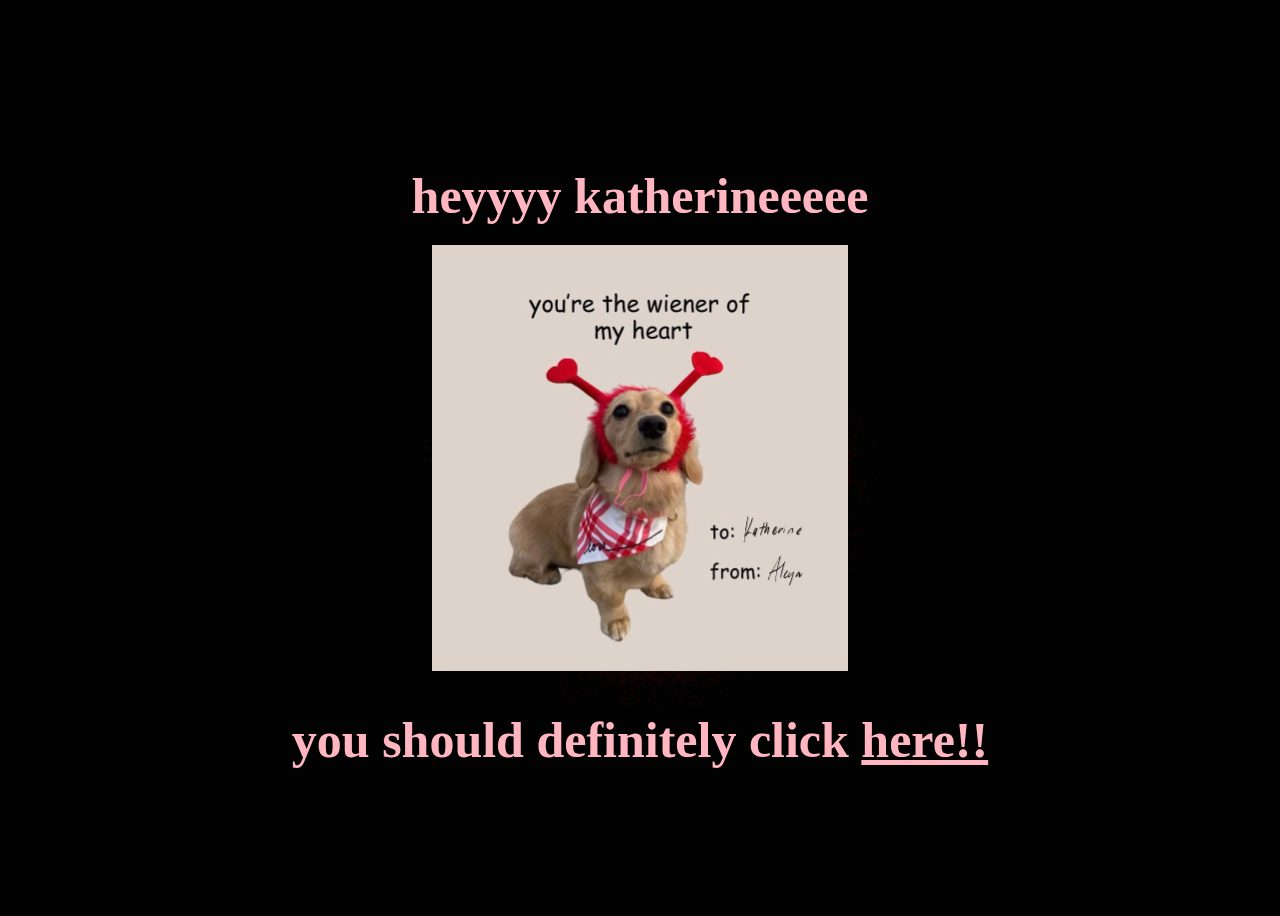
<file: index.html>
<!DOCTYPE html>
<html lang="en">
    <head>
        <title>VALENTINE??????</title>
        <link rel="stylesheet" href="index_style.css">
    </head> 
    
    <body>
        <div class="container">
            <div>
                <h1 class="text">heyyyy katherineeeee</h1>
            </div>

            <div class="image_container">
                <img src="images/valentines_Card.jpg" alt="valentines day card">
            </div>

            <div>
                <h1 class="text">
                    <span>you should definitely click </span><a href="question.html" style="color: inherit;">here!!</a>
                </h1>
            </div>

        </div>
    </body>
</html>
</file>
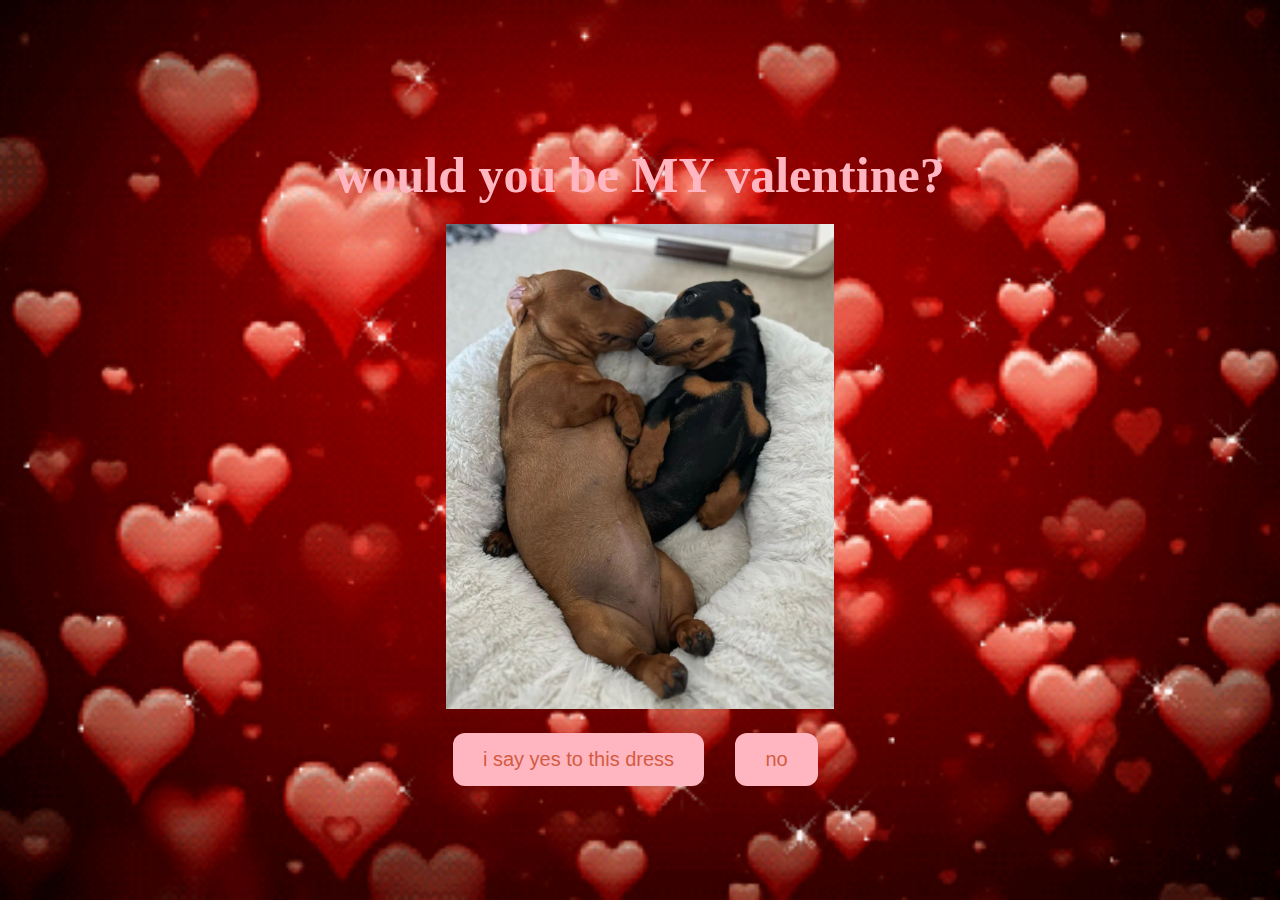
<file: question.html>
<!DOCTYPE html>
<html lang="en">
    <head>
        <title>BE MINE (VALENTINE?)</title>
        <link rel="stylesheet" href="style.css">
    </head> 
    <body>
        <div class="container">

            <div >
                <h1 class="header">would you be MY valentine?</h1>
            </div>

            <div class="image_container">
                <img src="images/two_dachshunds.JPG" alt="Two dachshunds cuddling">
            </div>

            <div class="buttons_container">

                <a href="yes.html" target =_self title = "This button takes you to the yes page">
                    <button class="btn" id="yesButton">i say yes to this dress</button>
                </a>

                <button class="btn" id="noButton" onmouseover="moveButton()">no</button>

                <script>
                    function moveButton() {
                        const button = document.getElementById('noButton');
                        const buffer = 50; // Smaller buffer for better movement
                
                        const maxX = window.innerWidth - button.offsetWidth - buffer;
                        const maxY = window.innerHeight - button.offsetHeight - buffer;
                
                        // Generate random positions within the screen boundaries
                        let x = Math.random() * maxX;
                        let y = Math.random() * maxY;
                
                        // Ensure the button doesn't go off the screen
                        x = Math.max(buffer, Math.min(x, maxX));
                        y = Math.max(buffer, Math.min(y, maxY));
                
                        // Apply the new position
                        button.style.left = `${x}px`;
                        button.style.top = `${y}px`;
                    }
                
                    const button = document.getElementById('noButton');
                
                    // Detect if the user is on a mobile device
                    if (window.matchMedia("(pointer: coarse)").matches) {
                        // Mobile: Move on click
                        button.addEventListener("click", moveButton);
                    } else {
                        // Desktop: Move on hover
                        button.addEventListener("mouseover", moveButton);
                    }
                </script>
                
            </div>

        </div>
       
    </body> 
</html>
</file>
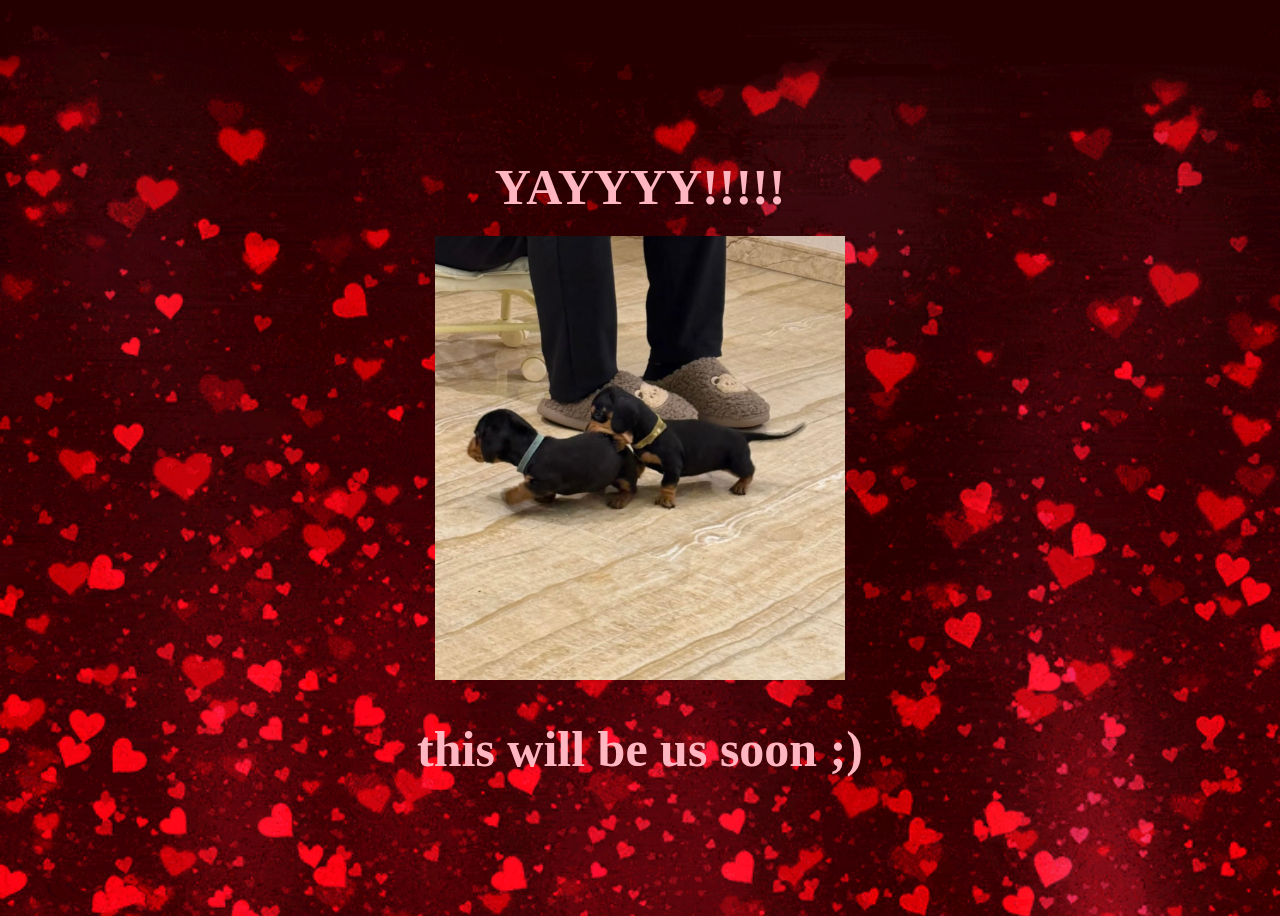
<file: yes.html>
<!DOCTYPE html>
<html lang="en">
    <head>
        <title>YOUR MINE (VALENTINE!!!!!!!)</title>
        <link rel="stylesheet" href="yes_style.css">
    </head> 
    
    <body>
        <div class="container">
            <div>
                <h1 class="text">YAYYYY!!!!!</h1>
            </div>

            <div class="image_container">
                <img src="images/yes.jpg" alt="Two dachshunds biting each other">
            </div>

            <div>
                <h1 class="text">this will be us soon ;)</h1>
            </div>

        </div>
    </body>
</html>
</file>
<file: index_style.css>
body {
    display: flex;
    justify-content: center;
    align-items: center;
    height: 100vh;
    /* background-color: #Fdc8b8; */
    background-image: url("images/sparkles.gif");
    background-repeat: no-repeat;
    background-attachment: fixed;
    background-position: center;
    background-size: cover;
}

.text {
    font-family: 'Nunito';
    font-size: 50px;
    font-weight: bold;
    color: #FFB6C1;
    text-align: center;
    margin-top: 20px;
    margin-bottom: 0px;
}

.image_container {
    display: flex;
    justify-content: center;
    align-items: center;
    /* border: red solid; */
    padding: 20px;
}

.image_container img {
    width: 50%;
    /* border: blue solid; */
}
</file>
<file: yes_style.css>
body {
    display: flex;
    justify-content: center;
    align-items: center;
    height: 100vh;
    /* background-color: #Fdc8b8; */
    background-image: url("images/red_hearts.gif");
    background-repeat: no-repeat;
    background-attachment: fixed;
    background-position: center;
    background-size: cover;
}

.text {
    font-family: 'Nunito';
    font-size: 50px;
    font-weight: bold;
    color: #FFB6C1;
    text-align: center;
    margin-top: 20px;
    margin-bottom: 0px;
}

.image_container {
    display: flex;
    justify-content: center;
    align-items: center;
    /* border: red solid; */
    padding: 20px;
}

.image_container img {
    width: 35%;
    /* border: blue solid; */
}
</file>
<file: style.css>
body {
    display: flex;
    justify-content: center;
    align-items: center;
    height: 100vh;
    /* background-color: #Fdc8b8; */
    background-image: url("images/Animated Hearts.gif");
    background-repeat: no-repeat;
    background-attachment: fixed;
    background-position: center;
    background-size: cover;
}

.header {
    font-family: 'Nunito';
    font-size: 50px;
    font-weight: bold;
    color: #FFB6C1;
    text-align: center;
    margin-top: 20px;
    margin-bottom: 0px;
}

/* .btn:hover {
    background-color: transparent;
} */

.image_container {
    display: flex;
    justify-content: center;
    align-items: center;
    /* border: red solid; */
    padding: 20px;
}

.image_container img {
    width: 36%;
    /* border: blue solid; */
}


.buttons_container {
    display: flex;
    flex-direction: row;
    justify-content: center;
    align-items: center;
    /* margin-top: 20px;
    margin-left: 20px; */
    /* border: black solid; */
}

.btn {
    background-color: #FFB6C1;
    color: #d35b41;
    padding: 15px 30px;  /* Increased padding for bigger buttons */
    text-align: center;
    display: inline-block;
    font-size: 20px;     /* Increased font size */
    margin: 4px 2px;
    cursor: pointer;
    border: none;
    border-radius: 12px;
    transition: background-color 0.3s ease;
}

#yesButton {
    position: static;
    margin-right: 125px;
    /* Smooth movement */
}

/* Position the "No" button absolutely within body */
#noButton {
    position: absolute;
    margin-left: 275px;
    transition: all 0.3s ease;
    /* Smooth movement */
}
</file>
